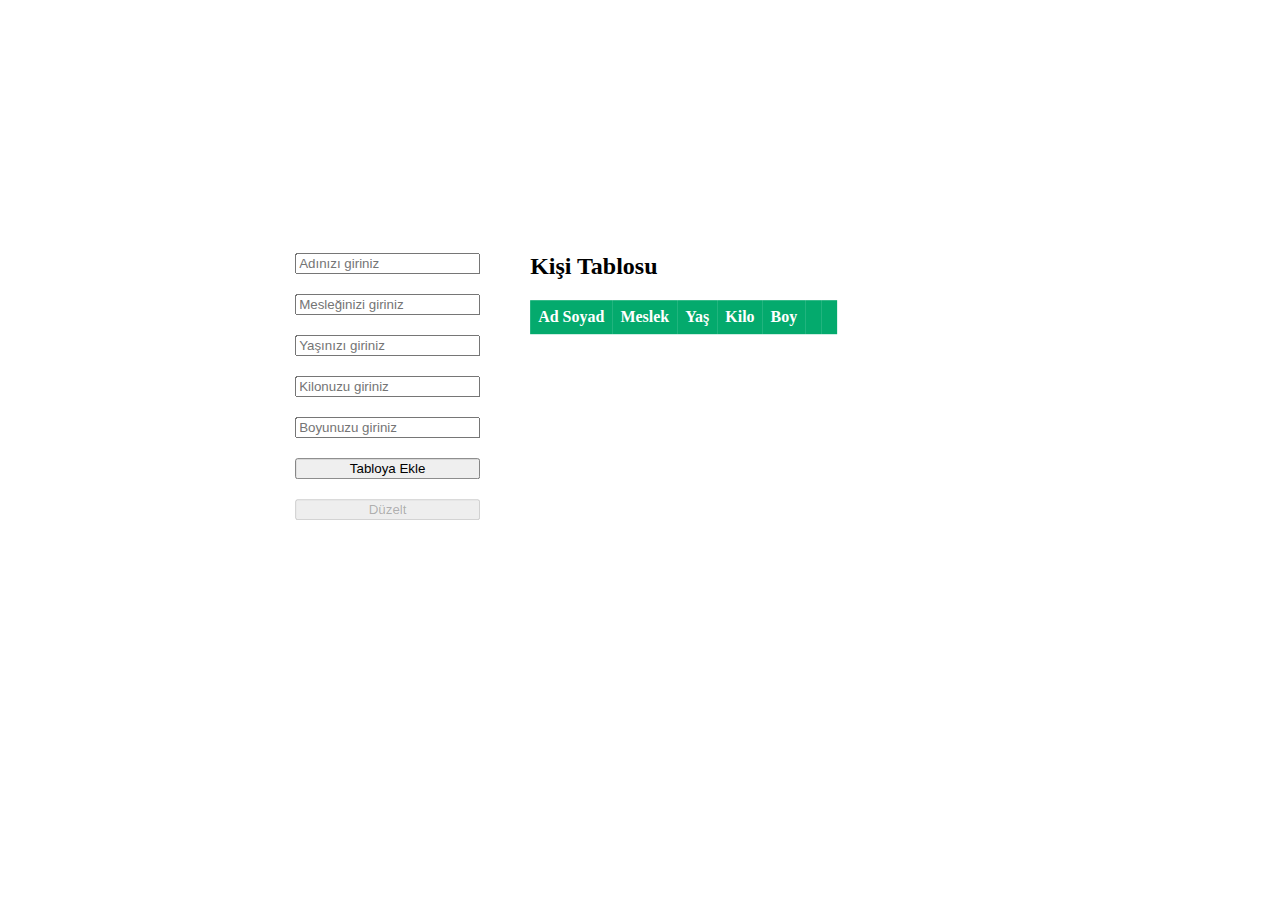
<file: PersonList/index.html>
<!DOCTYPE html>
<html lang="en">
<head>
    <meta charset="UTF-8">
    <meta http-equiv="X-UA-Compatible" content="IE=edge">
    <meta name="viewport" content="width=device-width, initial-scale=1.0">
    <title>Document</title>
    <link rel="stylesheet" href="style.css">
</head>
<body>

    <div class="container">
   
    <form action="">
        <input class="inputt" type="text" id="name" placeholder="Adınızı giriniz">
        <input class="inputt" type="text" id="job" placeholder="Mesleğinizi giriniz">
        <input class="inputt" type="number" id="age" placeholder="Yaşınızı giriniz">
        <input class="inputt" type="number" id="kilo" placeholder="Kilonuzu giriniz">
        <input class="inputt" type="number" id="boy" placeholder="Boyunuzu giriniz">
        <input  type="button" id="ekle" value="Tabloya Ekle" onclick="Filter.Actions.control()"> 
        <input  type="button" value="Düzelt" id="düzelt"   disabled> 
    </form>

    <div class="right-bar">
        <h2>Kişi Tablosu</h2>
        <table class="table">
         <thead> 
            <tr>
                <th>Ad Soyad</th>
                <th>Meslek</th>
                <th>Yaş</th>
                <th>Kilo</th>
                <th>Boy</th>
                <th></th>
                <th></th>
            </tr>
        </thead>
        <tbody>
            <tr class="content">

            </tr>
        <tbody>
        </table>
    </div>

    </div>

   
    
</body>
<script src="app.js"></script>
</html>
</file>
<file: PersonList/style.css>
.container{
    display: flex;
    position: absolute;
    top:40%;
    left: 40%;
    transform: translate(-40%,-40%);
}

form{
    display: flex;
    flex-direction: column;
    gap:20px;
    margin-right: 50px;
}

table {
    border-collapse: collapse;
    width: 100%;
  }
  
  th, td {
    text-align: left;
    padding: 8px;
  }
  
  tr:nth-child(even){background-color: #f2f2f2}
  
  th {
    background-color: #04AA6D;
    color: white;
  }

a{
    cursor: pointer;
}

button{
    cursor: pointer;
}

.tomato{
  border:2px solid tomato;
}

.right-bar{
  position: relative;
  top:0
}

h2{
  margin-top: 0;
}
</file>
